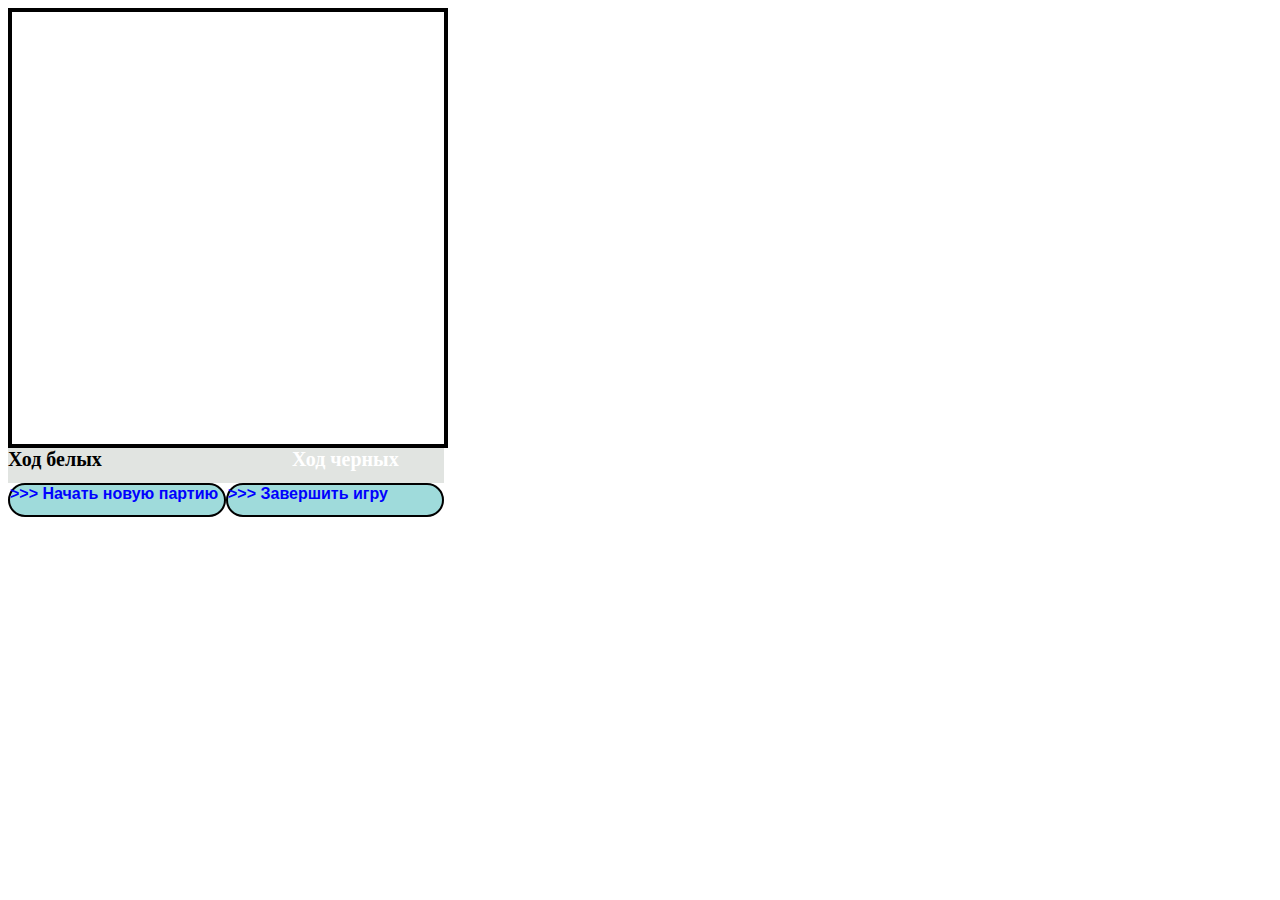
<file: Checkers/checkers.html>
<!DOCTYPE html>
<html lang="ru">
<head>
    <meta charset="utf-8"> 
    <meta name="viewport" content="width=device-width, initial-scale=1.0">
    <link rel="stylesheet" href="checkers.css">
    <title> Шашки </title>
</head>
<body>
    <div id="desk">  </div>

<!--    <div class="shadow"><input type="button" class="start" id="start" value="Начать"/></div>   
-->

    <div class="players" id="pl_move"> 
        <div class="wht_player" id="white">Ход белых</div> 
        <div class="st_middle" id="middle"></div> 
        <div class="blk_player" id="black">Ход черных</div>      
    </div>

    <div class="gamebuttons">
        <div <input type="button" class="st_button" id="continue" value="Начать новую партию">>>> Начать новую партию</div>
        <div <input type="button" class="st_button" id="gameover" value="Завершить игру"/>>>> Завершить игру</div>      
    </div>

    <div class="win hide"><div></div></div>                            
        <script src="checkers.js"></script>
</body>
</html>
</file>
<file: Checkers/checkers.css>
#desk{
    border: 4px solid black;
    width: 432px;
    height: 432px;
    display: flex;

    flex-wrap: wrap;
}


.cell_white {
    width: 50px;
    height: 50px;
    background-color: #FFFFFF;
    border: 2px solid black;
    text-align: center;
    font-family: 'Lucida Sans', 'Lucida Sans Regular', 'Lucida Grande', 'Lucida Sans Unicode', Geneva, Verdana, sans-serif;
    color: black;
}

.cell_black {
    width: 50px;
    height: 50px;
    background-color: #DCDCDC; 
    border: 2px solid black;
    text-align: center;
    font-family: 'Lucida Sans', 'Lucida Sans Regular', 'Lucida Grande', 'Lucida Sans Unicode', Geneva, Verdana, sans-serif;
    color: black;
}

.shadow
{
  position: absolute;
  left: 14.5%;
  top: 0;
  height: 100%;
  width: 490px;
}

input.start{
  background: url('image/button.png') top repeat-x #aaaba6;
  border: 0;
  border-radius: 5px;
  color: #fff;
  cursor: pointer;
  display: inline-block;
  font-family: Palatino Linotype;
  font-size: 17px;
  margin: 2px 1px;
  padding: 14px 18px;
  text-decoration: none;
  text-align: center;
  width: 436px;
  height: 45px;
  position: absolute;
  left: -178px;
  top: 210px;
}
input.start:hover{background: #aaaba6;}



.st_button{
    border: 2px solid black;
    border-radius: 20px;
    width: 218px;
    height: 30px;
    display: flex;
    text-align: center;
    vertical-align: middle;
    font-family: 'Lucida Sans', 'Lucida Sans Regular', 'Lucida Grande', 'Lucida Sans Unicode', Geneva, Verdana, sans-serif;
    font: bold 16px arial;
    color: blue;
    background-color: #9fdbdb
}

.gamebuttons{
  border: 2px solid white
  border-radius: 5px;
  width: 436px;
  height: 30px;
  display: flex;
  font: bold 20px Verdana;
  color: black;
  background-color: white  
}

.continue{
  border: 2px solid black;
  border-radius: 20px;
  width: 100px;
  height: 30px;
  display: flex;
  flex-wrap: wrap;
  text-align: center;
  vertical-align: middle;
  font-family: 'Lucida Sans', 'Lucida Sans Regular', 'Lucida Grande', 'Lucida Sans Unicode', Geneva, Verdana, sans-serif;
  font: normal 16px arial;
  color: blue;
  background-color: #53d642
}

.gameover{
  border: 2px solid black;
  border-radius: 20px;
  width: 100px;
  height: 30px;
  display: flex;
  flex-wrap: wrap;
  text-align: center;
  vertical-align: middle;
  font-family: 'Lucida Sans', 'Lucida Sans Regular', 'Lucida Grande', 'Lucida Sans Unicode', Geneva, Verdana, sans-serif;
  font: normal 16px arial;
  color: blue;
  background-color: #dfffff
}

.players{
  border: 2px solid white
  border-radius: 5px;
  width: 436px;
  height: 35px;
  display: flex;
  font: bold 30px Verdana;
  color: black;
  background-color: rgb(225, 228, 225)
}

.wht_player{
  width: 180px;
  height: 35px;
  display: flex;
  text-align: center;
  vertical-align: middle;
  font: bold 20px Verdana;
  color: black;
  background-color: #white
}

.blk_player{
  width: 180px;
  height: 35px;
  display: flex;
  text-align: center;
  vertical-align: middle;
  font: bold 20px Verdana;
  color: white;
  background-color: #white
}


.st_middle{
  width: 156px;
  height: 35px;
  display: flex;
  text-align: center;
  vertical-align: middle;
  font: bold 30px Verdana;
  


.wht_text{
  color: black;
} 

.blk_text{
  color: white;
} 



.message:after{
  border-right: 30px solid #000;
  border-bottom: 30px solid transparent;
  border-top: 30px solid transparent;
  content: '';
  position: absolute;
  left: -20px;
  top: 10px;
}


.indicator{
  background: #000;
  border-radius: 3px 0 0 3px;
  color: #fff;
  font-size: 13px;
#  padding:  0 10px 0 15px;
  padding:  0 10px 0 10px;
  text-align: center;
  height: 20px;
  position: absolute;
#  right: 25%;
  left: 460px;
  top: 225px;
}
.indicator:after{
#  border-left: 10px solid #000;
  border-right: 10px solid #000;
  border-bottom: 10px solid transparent;
  border-top: 10px solid transparent;
  content: '';
  position: absolute;
  left: -10px; top: 0;
}

.win{
  background: rgba(255, 255, 255, 0.8);
  height: 100%;
  width: 100%;
  position: fixed;
  top: 0;
  left: 0;
}

.win div{
  background: #000;
  border-radius: 5px;
  color: #fff;
  font-size: 30px;
  padding: 20px;
  height: 20%;
  width: 40%;
  text-align: center;
  position: absolute;
  right: 30%;
  top: 38%;
}

.hide{display: none;}
</file>
